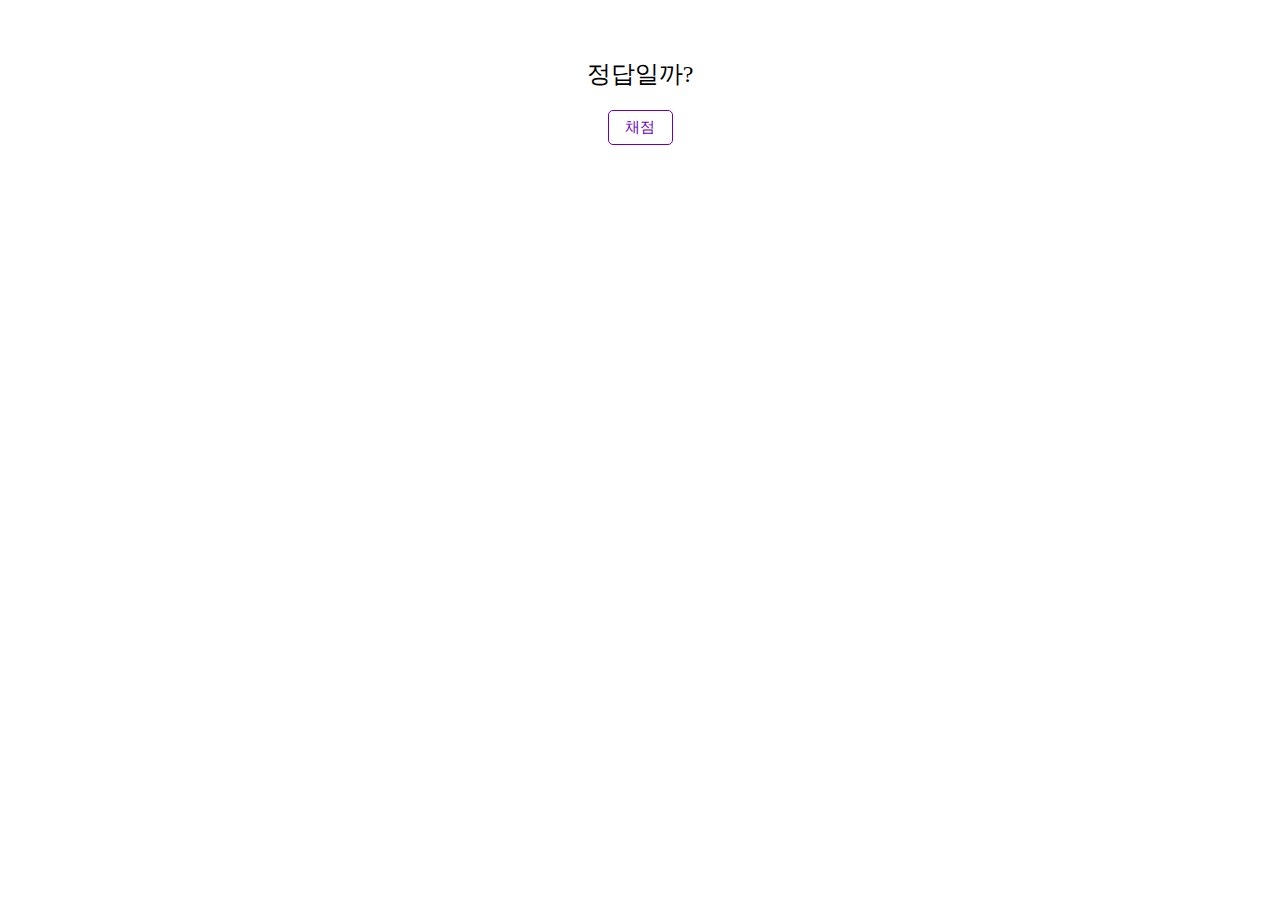
<file: 1-12/index.html>
<!DOCTYPE html>
<html lang="ko">
<head>
  <meta charset="UTF-8">
  <title>버튼 클릭 이벤트</title>
  <link rel="stylesheet" href="style.css">
</head>
<body>
  <h2 id="title">정답일까?</h2>
  <button id="grade">
    채점
  </button>
  <script src="index.js"></script>
</body>
</html>
</file>
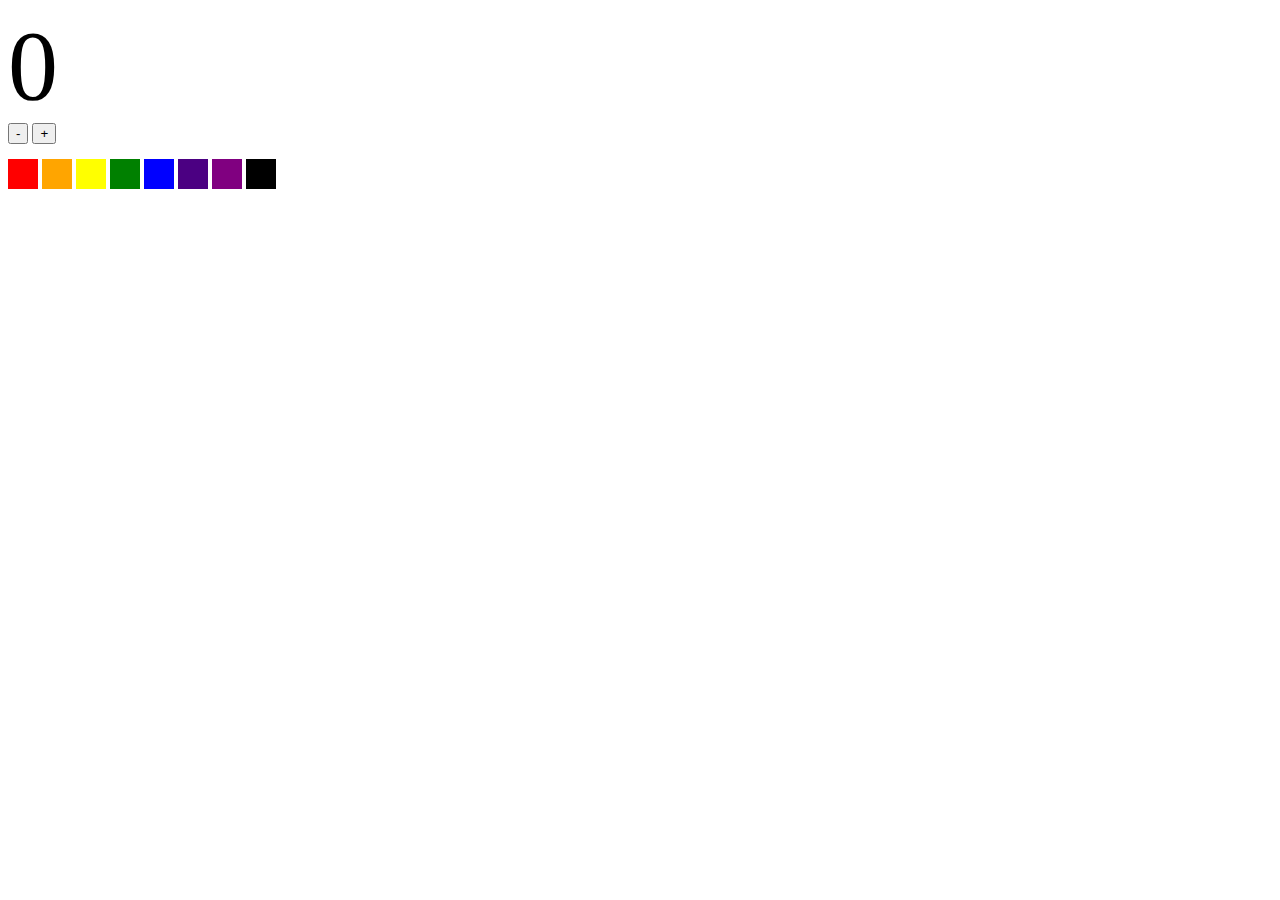
<file: 1-9/index.html>
<!DOCTYPE html>
<html lang="ko">
<head>
  <meta charset="UTF-8">
  <title>JS with Codeit</title>
  <link rel="stylesheet" href="style.css">
</head>
<body>
  <div id="myNumber">0</div>
  <div id="btns">
    <div>
      <button id="decrease">-</button>
      <button id="increase">+</button>
    </div>
    <div>
      <button class="color-btn red" data-color="#FF0000"></button>
      <button class="color-btn orange" data-color="#FFA500"></button>
      <button class="color-btn yellow" data-color="#FFFF00"></button>
      <button class="color-btn green" data-color="#008000"></button>
      <button class="color-btn blue" data-color="#0000FF"></button>
      <button class="color-btn indigo" data-color="#4B0082"></button>
      <button class="color-btn purple" data-color="#800080"></button>
      <button class="color-btn black" data-color="#000000"></button>
    </div>
  </div>
  <script src="index.js"></script>
</body>
</html>
</file>
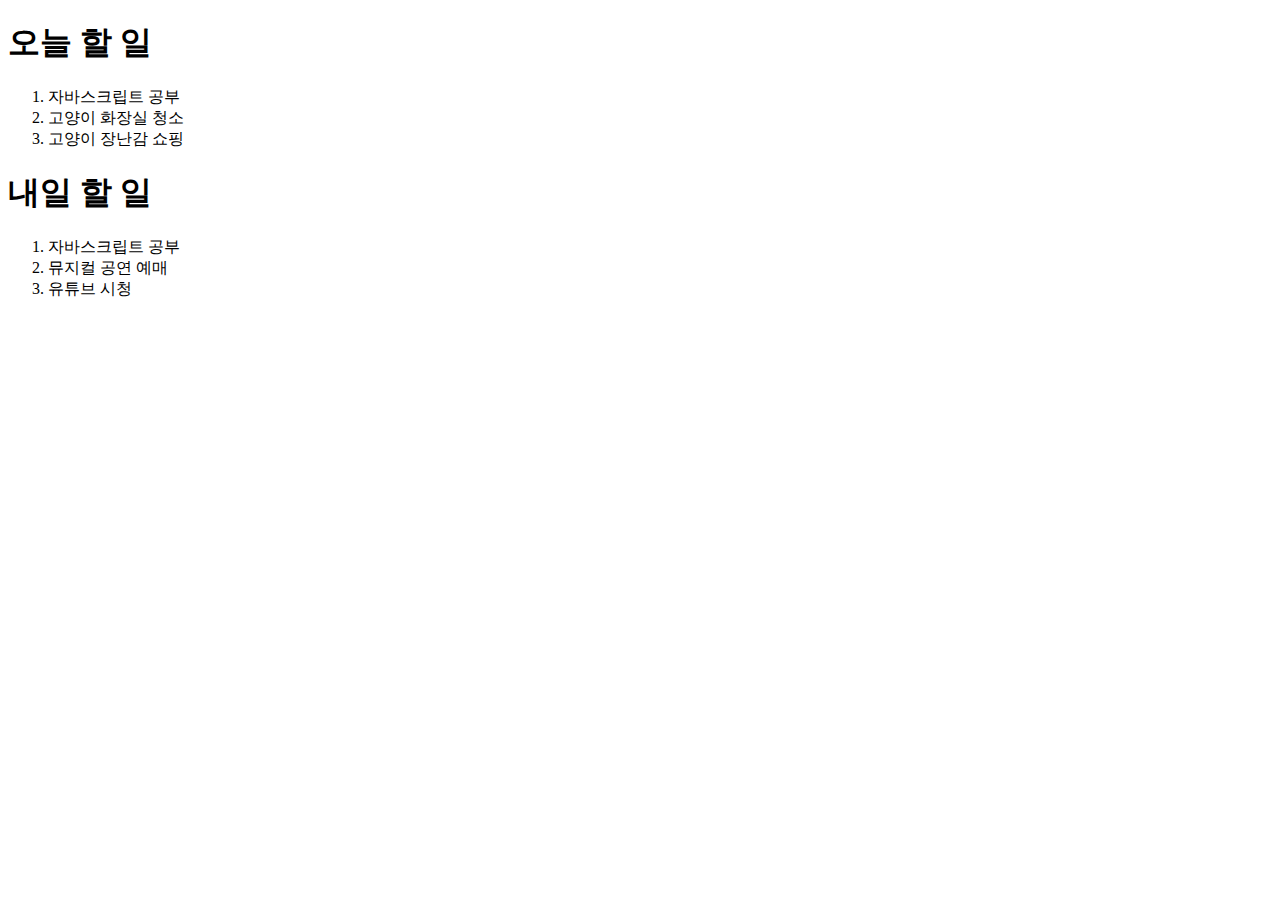
<file: 2-11/index.html>
<!DOCTYPE html>
<html lang="ko">
<head>
  <meta charset="UTF-8">
  <title>JS with Codeit</title>
</head>
<body>
  <div>
    <h1>오늘 할 일</h1>
		<ol id="today">
			<li>자바스크립트 공부</li>
			<li>고양이 화장실 청소</li>
			<li>고양이 장난감 쇼핑</li>
		</ol>
		<h1>내일 할 일</h1>
		<ol id="tomorrow">
			<li>자바스크립트 공부</li>
			<li>뮤지컬 공연 예매</li>
			<li>유튜브 시청</li>
		</ol>
  </div>
  <script src="index.js"></script>
</body>
</html>
</file>
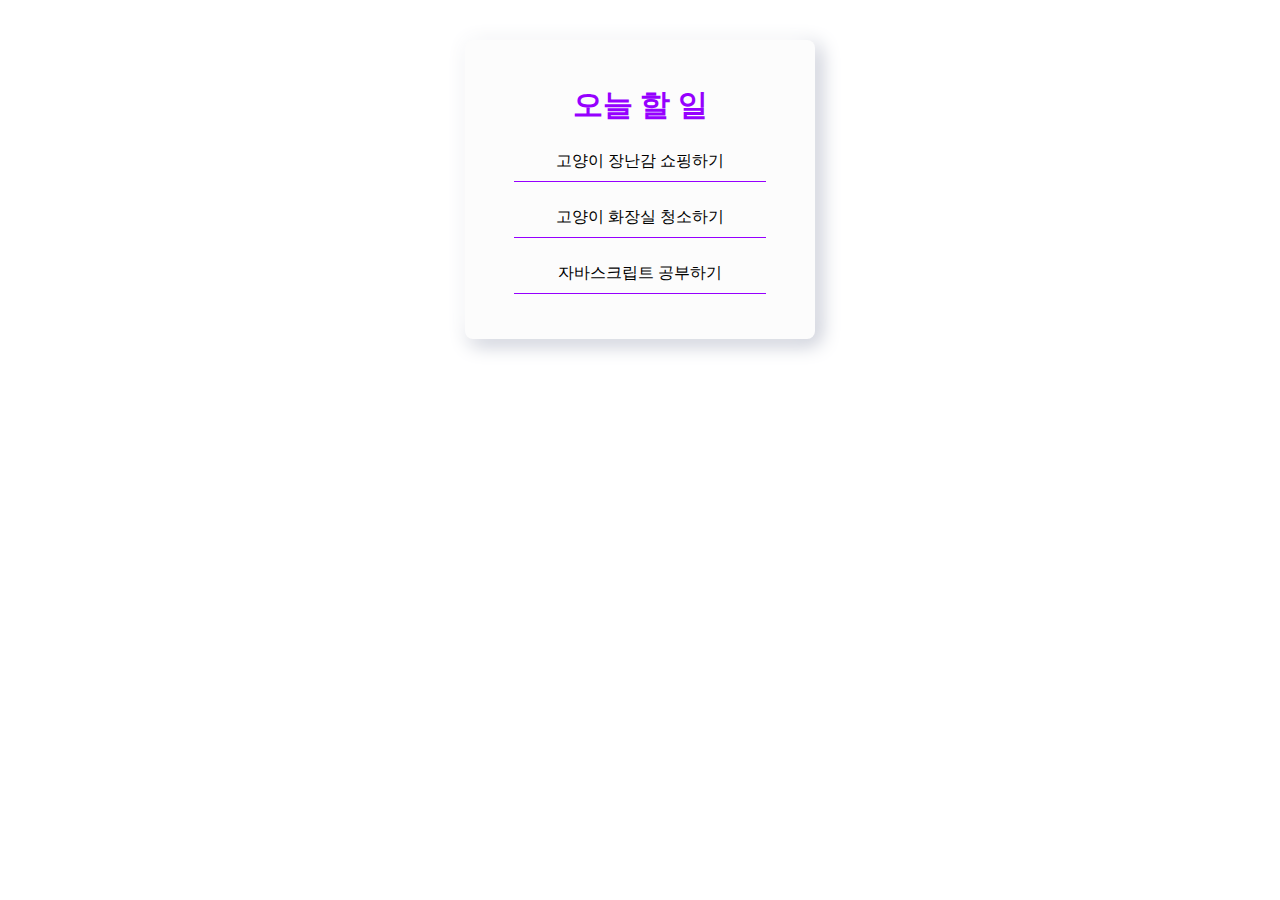
<file: 2-13/index.html>
<!DOCTYPE html>
<html lang="ko">
<head>
  <meta charset="UTF-8">
  <title>오늘 할 일</title>
  <link rel="stylesheet" href="style.css">
</head>
<body>
  <div class="main">
    <h2 class="title">오늘 할 일</h2>
    <ul id="to-do-list"></ul>
  </div>
  <script src="index.js"></script>
</body>
</html>
</file>
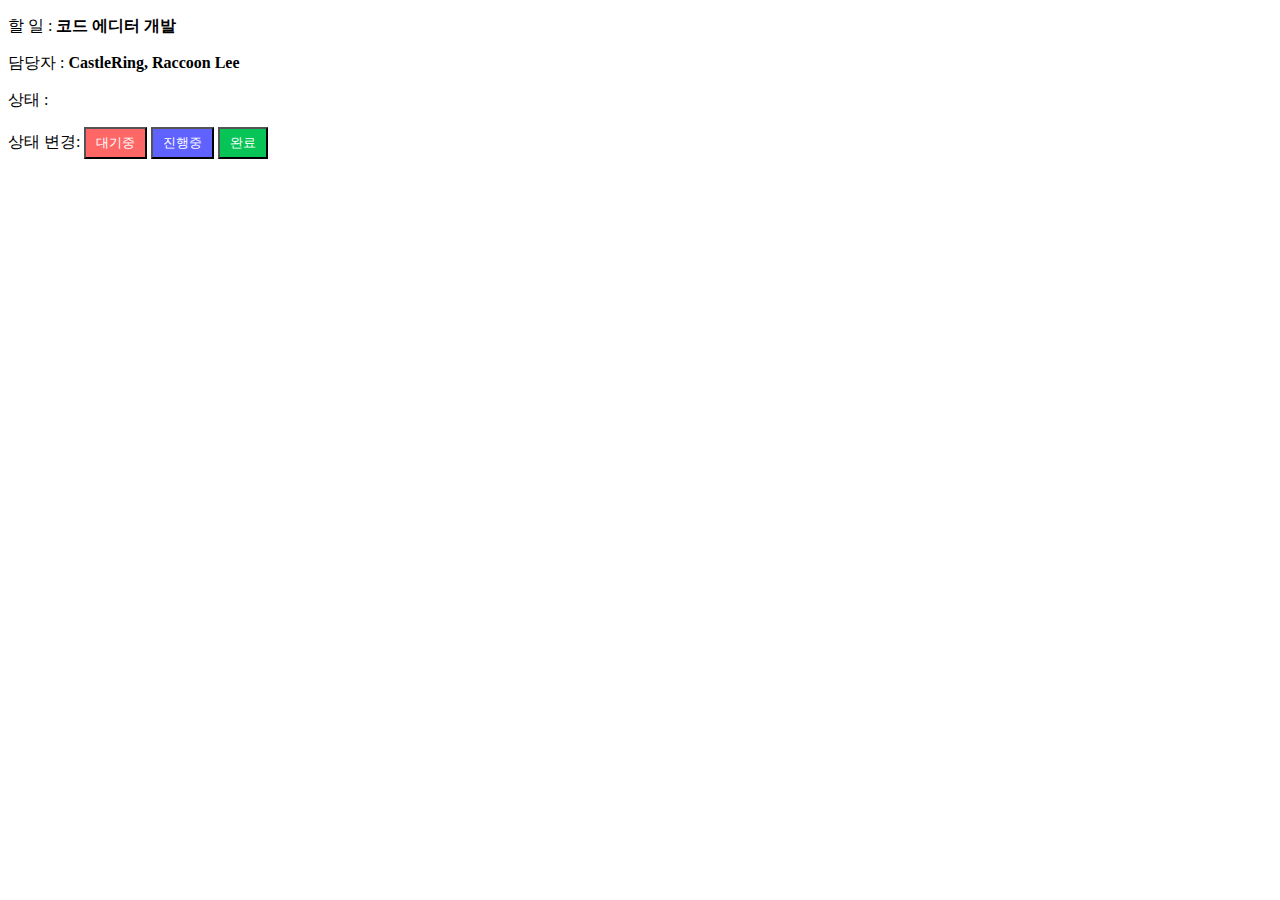
<file: 2-18/index.html>
<!DOCTYPE html>
<html lang="ko">

<head>
  <meta charset="UTF-8">
  <title>JS with Codeit</title>
  <link rel="stylesheet" href="style.css">
</head>

<body>
  <p>할 일 : <b data-field="title"></b></p>
  <p>담당자 : <b data-field="manager"></b></p>
  <p>상태 : <b data-field="status"></b></p>
  <div>
    상태 변경: 
    <button class="btn" data-status="대기중">대기중</button>
    <button class="btn" data-status="진행중">진행중</button>
    <button class="btn" data-status="완료">완료</button>
  </div>
  <script>
    const fields = document.querySelectorAll('[data-field]');
    const task = {
      title: '코드 에디터 개발',
      manager: 'CastleRing, Raccoon Lee',
      status: '',
    };

    for (let tag of fields) {
      const field = tag.dataset.field;
      tag.textContent = task[field];
    }

    const btns = document.querySelectorAll('.btn');
    for (let btn of btns) {
      const status = btn.dataset.status;
      btn.onclick = function () {
        fields[2].textContent = status;
        fields[2].dataset.status = status;
      };
    }
  </script>
</body>

</html>
</file>
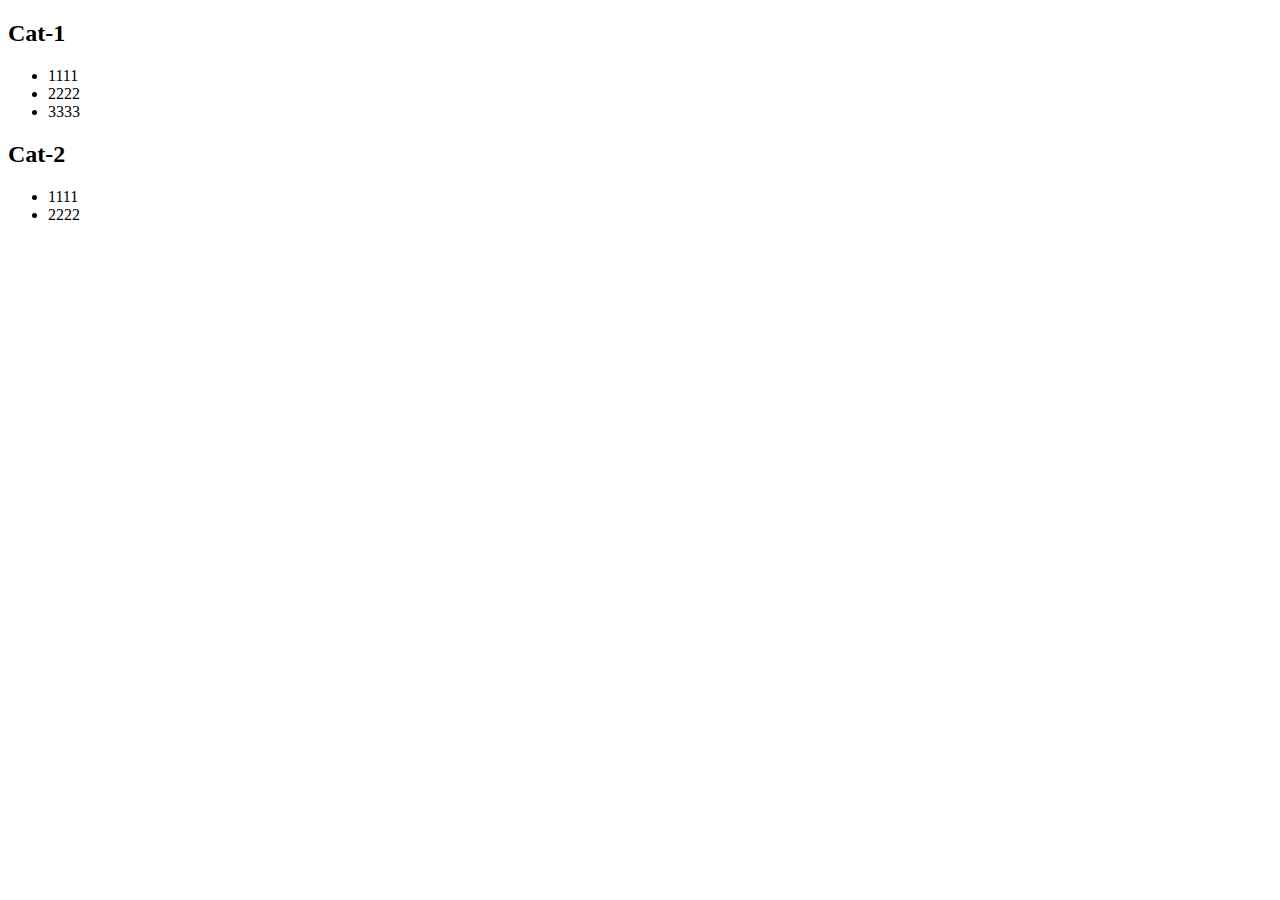
<file: 2-5/index.html>
<!DOCTYPE html>
<html lang="ko">
<head>
  <meta charset="UTF-8">
  <title>JS with Codeit</title>
</head>
<body>
  <div id="content">
    <h2 id="title-1">Cat-1</h2>
    <ul id="list-1">
      <li>1111</li>
      <li>2222</li>
      <li>3333</li>
    </ul>
    <h2 id="title-2">Cat-2</h1>
    <ul id="list-2">
        <li>1111</li>
        <li>2222</li>
    </ul>
  </div>
  <script src="index.js"></script>
</body>
</html>
</file>
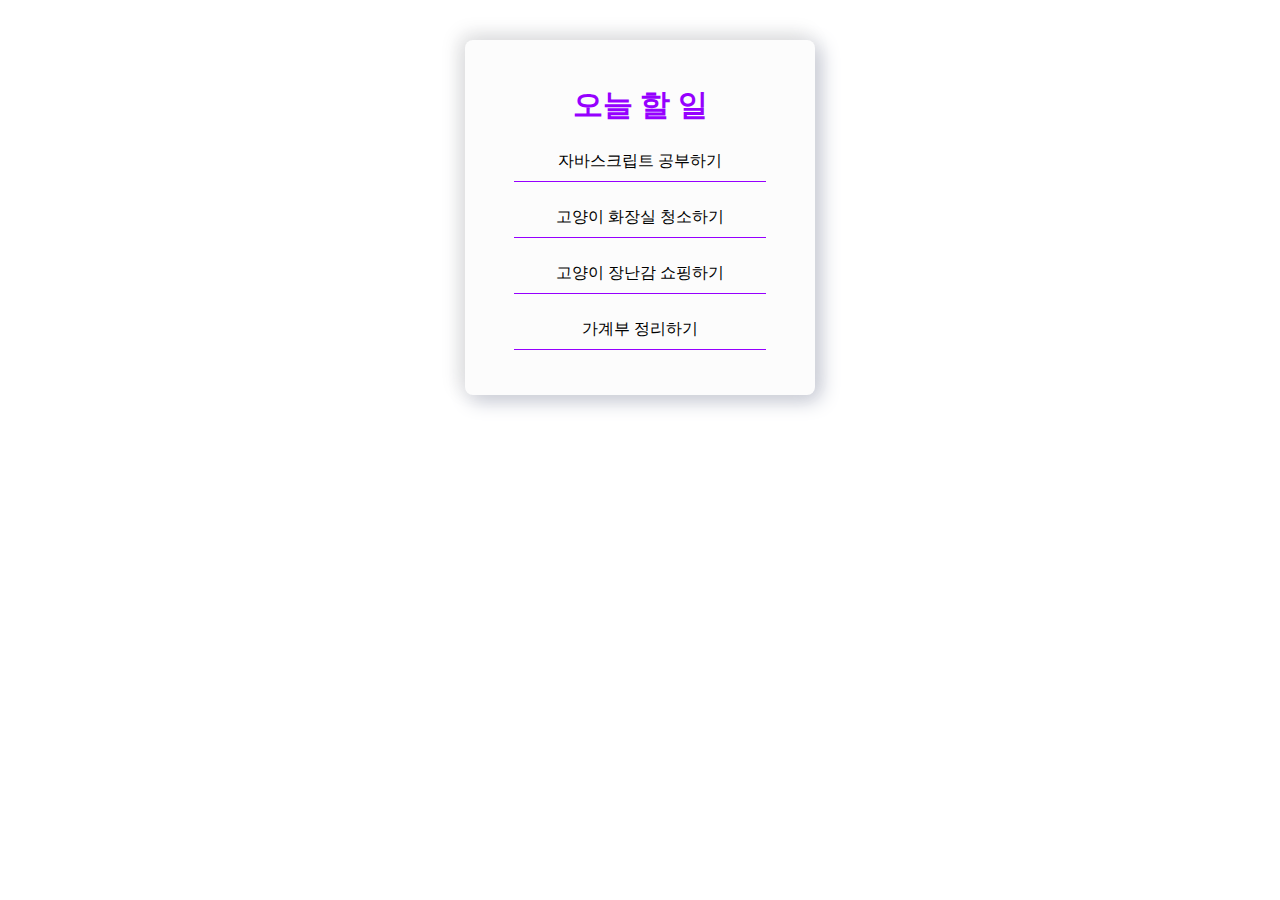
<file: 3-11/index.html>
<!DOCTYPE html>
<html lang="ko">
<head>
  <meta charset="UTF-8">
  <title>오늘 할 일</title>
  <link rel="stylesheet" href="style.css">
</head>
<body>
  <div class="main">
    <h2 class="title">오늘 할 일</h2>
    <ul id="to-do-list">
      <li class="item">자바스크립트 공부하기</li>
      <li class="item">고양이 화장실 청소하기</li>
      <li class="item">고양이 장난감 쇼핑하기</li>
    </ul>
  </div>
  <script src="index.js"></script>
</body>
</html>
</file>
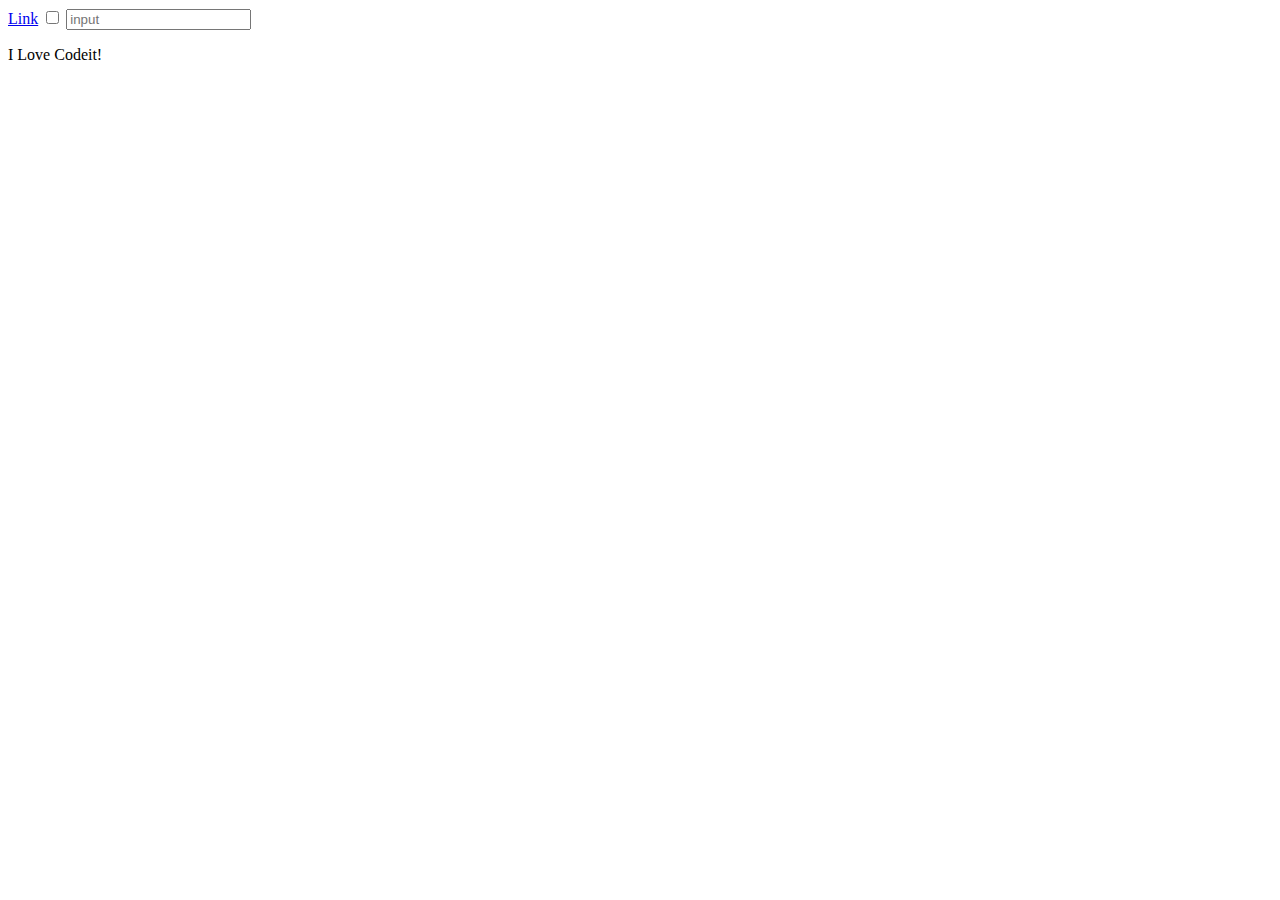
<file: 3-12/index.html>
<!DOCTYPE html>
<html lang="ko">
<head>
  <meta charset="UTF-8">
  <title>JS with Codeit</title>
</head>
<body>
	<a id="link" href="https://www.codeit.kr/">Link</a>
	<input type="checkbox" id="checkbox">
	<input type="text" id="input" placeholder="input">
	<p id="text">
		I Love Codeit!
	</p>
  <script src="index.js"></script>
</body>
</html>
</file>
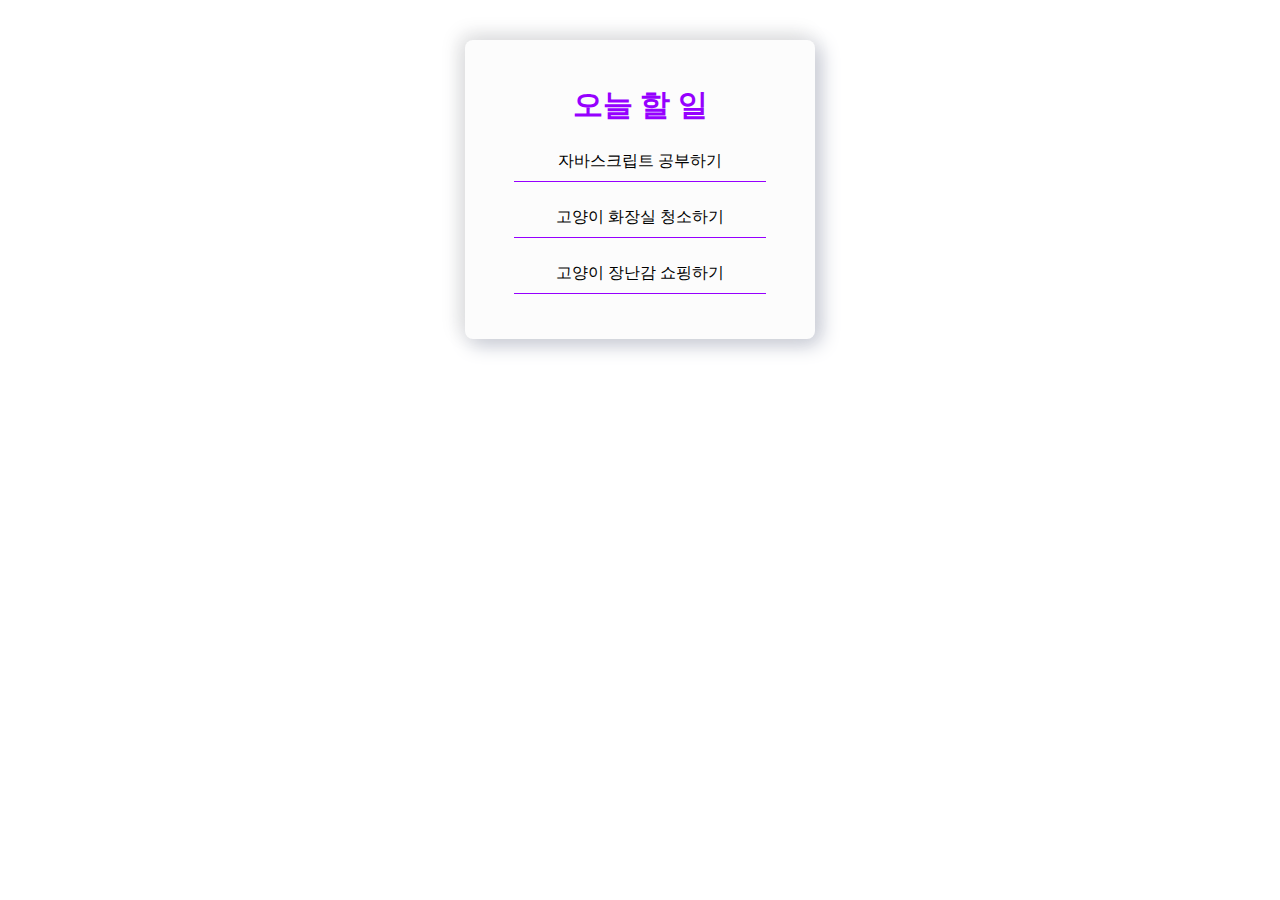
<file: 3-6/index.html>
<!DOCTYPE html>
<html lang="ko">
<head>
  <meta charset="UTF-8">
  <title>오늘 할 일</title>
  <link rel="stylesheet" href="style.css">
</head>
<body>
  <div class="main">
    <h2 class="title">오늘 할 일</h2>
    <ul id="to-do-list" class="to-do-list">
      <li>자바스크립트 공부하기</li>
      <li>고양이 화장실 청소하기</li>
      <li>고양이 장난감 쇼핑하기</li>
    </ul>
  </div>
  <script src="index.js"></script>
</body>
</html>
</file>
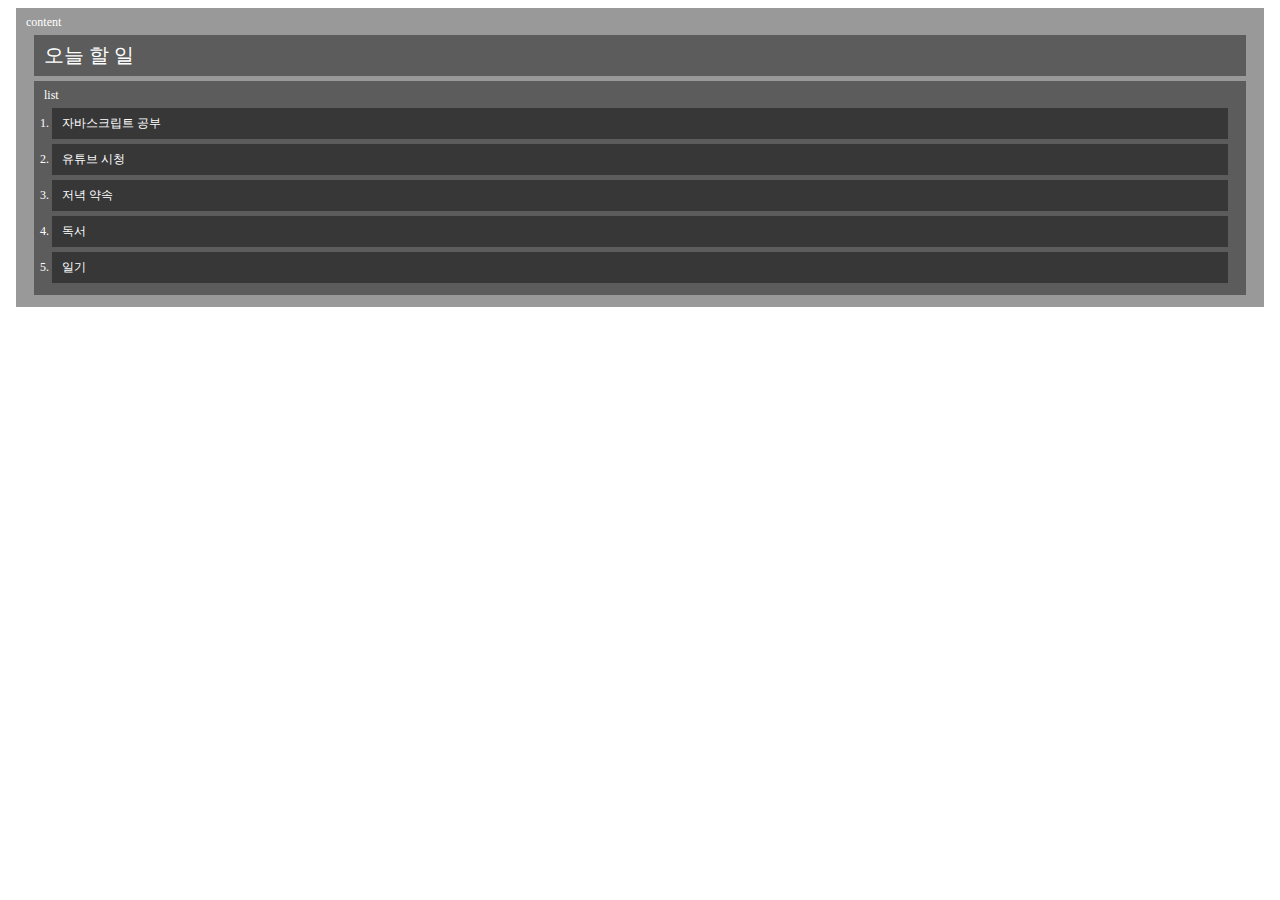
<file: 3-7/index.html>
<!DOCTYPE html>
<html lang="ko">
<head>
  <meta charset="UTF-8">
  <link rel="stylesheet" href="style.css">
  <title>JS with Codeit</title>
</head>
<body>
  <div id="content">
    content
    <h1 id="title">오늘 할 일</h1>
    <ol id="list">
      list
      <li class="item">자바스크립트 공부</li>
      <li class="item">유튜브 시청</li>
      <li class="item">저녁 약속</li>
      <li class="item">독서</li>
      <li class="item">일기</li>
    </ol>
  </div>
  <script src="index.js"></script>
</body>
</html>
</file>
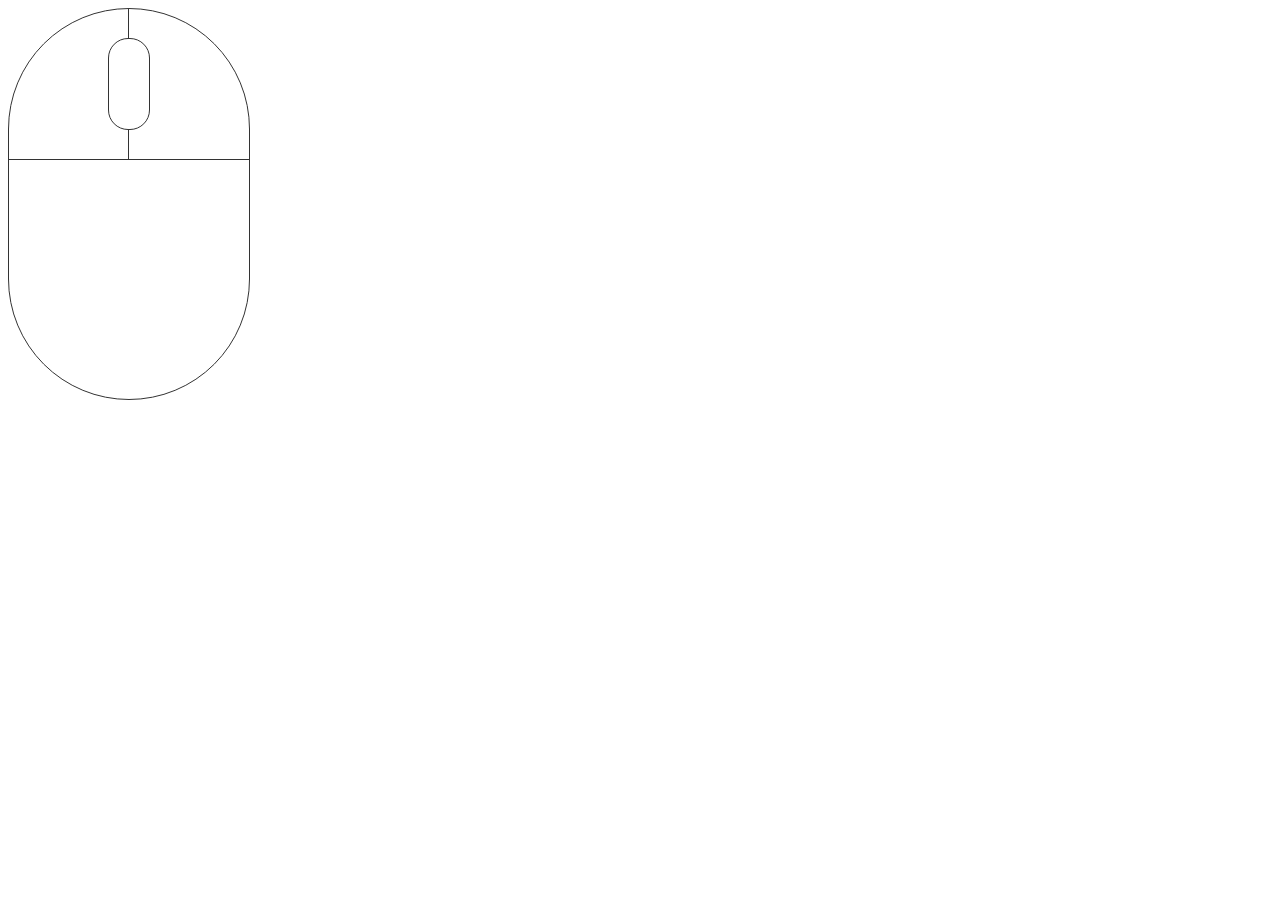
<file: 4-1/index.html>
<!DOCTYPE html>
<html lang="ko">

<head>
  <meta charset="UTF-8">
	<link rel="stylesheet" href="style.css">
  <title>JS with Codeit</title>
</head>

<body>
	<div id="mouse">
		<div id="btns">
			<div id="btn0" class="btn"></div>
			<div id="btn1" class="btn"></div>
			<div id="btn2" class="btn"></div>
		</div>
	</div>
	<script src="index.js"></script>
	<script src="mouse-event.js"></script>
</body>

</html>
</file>
<file: 1-12/style.css>
body {
	text-align: center;
	padding: 30px 0;
}

#title {
	font-weight: 500;
}

#grade {
	width: 65px;
	height: 35px;
	color: #6500c3;
	font-size: 15px;
	border: solid 1px #6500c3;
	border-radius: 5px;
	background-color: transparent;
	transition-duration: .5s;
	cursor: pointer;
}

#grade:hover {
	color: #FFFFFF;
	background-image: linear-gradient(280deg, #8400ff, #a25df4);
}
</file>
<file: 1-9/style.css>
#myNumber {
    font-size: 100px;
  }
  
  .color-btn {
    width: 30px;
    height: 30px;
    border: none;
    cursor: pointer;
    margin-top: 15px;
  }
  
  .red { background-color: red; }
  .orange { background-color: orange; }
  .yellow { background-color: yellow; }
  .green { background-color: green; }
  .blue { background-color: blue; }
  .indigo { background-color: indigo; }
  .purple { background-color: purple; }
  .black { background-color: black; }
</file>
<file: 2-13/style.css>
body {
    margin: 0;
    padding: 0;
      display: flex;
      align-items: center;
      justify-content: center;
  }
  
  .main {
      width: 350px;
      margin: 40px;
    padding: 30px 0;
    background-color: #fcfcfc;
    box-shadow: -5px -5px 20px #FFFFFF,  5px 5px 20px #BABECC;
    border-radius: 8px;
    text-align: center;
  }
  
  .title {
      margin: 15px auto;
      font-size: 30px;
      font-weight: 600;
      color: #9600ff;
  }
  
  #to-do-list {
    width: 280px;
      margin: 0 auto 15px;
      padding: 0;
      list-style: none;
  }
  
  #to-do-list li {
      display: flex;
      align-items: center;
      justify-content: center;
    width: 90%;
    height: 40px;
      margin: 8px auto 15px;
      border-bottom: 1px solid #9600ff;
  }
</file>
<file: 2-18/style.css>
[data-status] {
    padding: 5px 10px;
  }
  
  [data-status="대기중"] {
    background-color: #FF6767;
    color: #FFFFFF;
  }
  
  [data-status="진행중"] {
    background-color: #5f62ff;
    color: #FFFFFF;
  }
  
  [data-status="완료"] {
    background-color: #07c456;
    color: #FFFFFF;
  }
</file>
<file: 3-11/style.css>
body {
  margin: 0;
  padding: 0;
	display: flex;
	align-items: center;
	justify-content: center;
}

.main {
	width: 350px;
	margin: 40px;
  padding: 30px 0;
  background-color: #FCFCFC;
  box-shadow: -5px -5px 20px #DFDFDF,  5px 5px 20px #BABECC;
  border-radius: 8px;
  text-align: center;
}

.title {
	margin: 15px auto;
	font-size: 30px;
	font-weight: 600;
	color: #9600FF;
}

#to-do-list {
  width: 280px;
	margin: 0 auto 15px;
	padding: 0;
	list-style: none;
}

#to-do-list li {
	display: flex;
	align-items: center;
	justify-content: center;
  width: 90%;
  height: 40px;
	margin: 8px auto 15px;
	border-bottom: 1px solid #9600FF;
	cursor: pointer;
}

.done {
  opacity: 0.5;
  text-decoration: line-through;
}
</file>
<file: 3-6/style.css>
body {
    margin: 0;
    padding: 0;
      display: flex;
      align-items: center;
      justify-content: center;
  }
  
  .main {
      width: 350px;
      margin: 40px;
    padding: 30px 0;
    background-color: #FCFCFC;
    box-shadow: -5px -5px 20px #DFDFDF,  5px 5px 20px #BABECC;
    border-radius: 8px;
    text-align: center;
  }
  
  .title {
      margin: 15px auto;
      font-size: 30px;
      font-weight: 600;
      color: #9600FF;
  }
  
  #to-do-list {
    width: 280px;
      margin: 0 auto 15px;
      padding: 0;
      list-style: none;
  }
  
  #to-do-list li {
      display: flex;
      align-items: center;
      justify-content: center;
    width: 90%;
    height: 40px;
      margin: 8px auto 15px;
      border-bottom: 1px solid #9600FF;
      cursor: pointer;
  }
  
  .done {
    opacity: 0.5;
    text-decoration: line-through;
  }
</file>
<file: 3-7/style.css>
body * {
    padding: 7px 10px;
    margin: 5px 8px;
    color: #ffffff;
    font-size: 12px;
    background-color: rgba(0, 0, 0, 0.4);
  }
  
  h1 {
    font-size: 20px;
    font-weight: 500;
  }
</file>
<file: 4-1/style.css>
#mouse {
	width: 240px;
	height: 390px;
	border: 1px solid #333333;
	border-radius: 150px;
	overflow: hidden;
}

#btns {
	display: flex;
	position: relative;
	width: 100%;
	height: 150px;
	border-bottom: 1px solid #333333;
}

#btn0 {
	width: calc(50% - 1px);
	height: 100%;
	border-right: 1px solid #333333;
}

#btn1 {
	position: absolute;
	left: 50%;
	top: 50%;
	transform: translate(-50%, -50%);
	background-color: #FFFFFF;
	width: 40px;
	height: 90px;
	border: 1px solid #333333;
	border-radius: 20px;
}

#btn2 {
	width: 50%;
	height: 100%;
}

.btn {
	display: flex;
	justify-content: center;
	align-items: center;
	font-size: 30px;
	font-weight: 900;
}

.clicked-0 #btn0 {
	background-color: #EB2F2F;
}

.clicked-1 #btn1 {
	background-color: #FFB62E;
}

.clicked-2 #btn2 {
	background-color: #FFFF58;
}

.dblclick #btn0 {
	background-color: #0CB30C;
}
</file>
